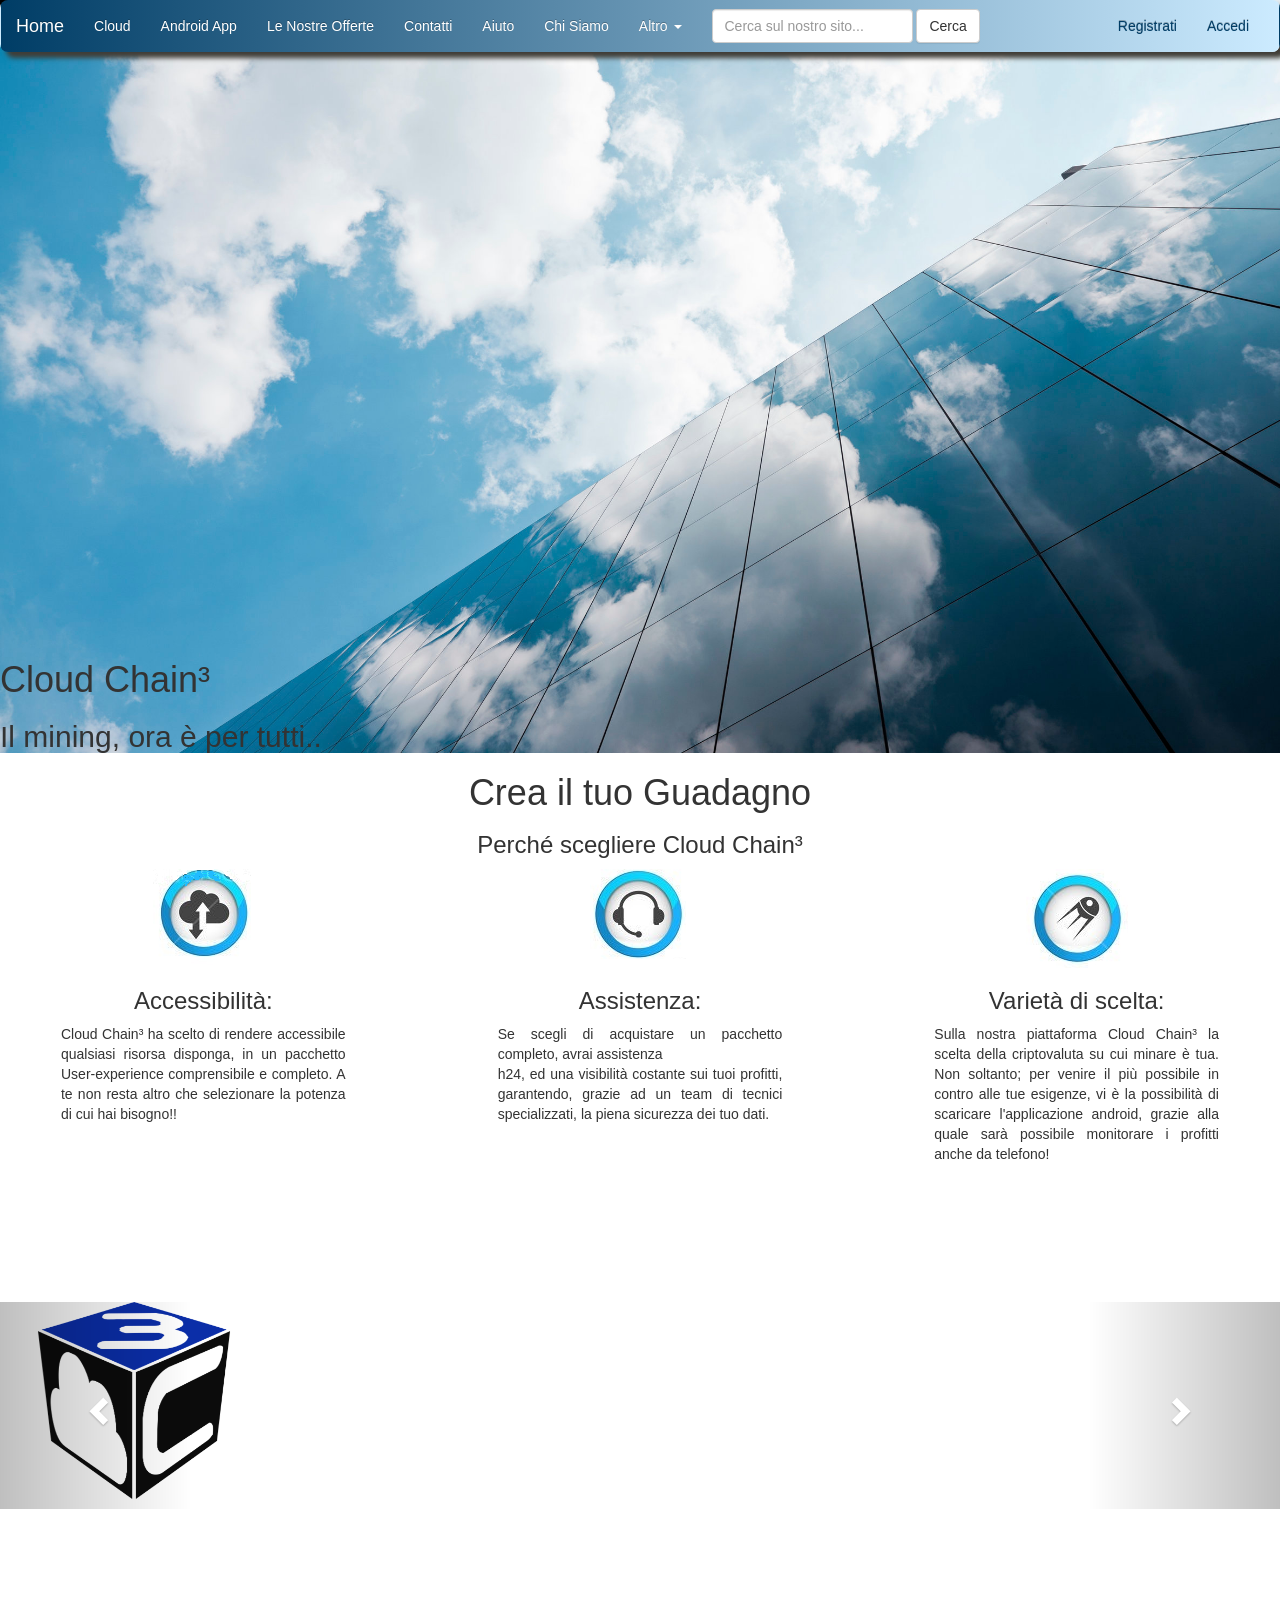
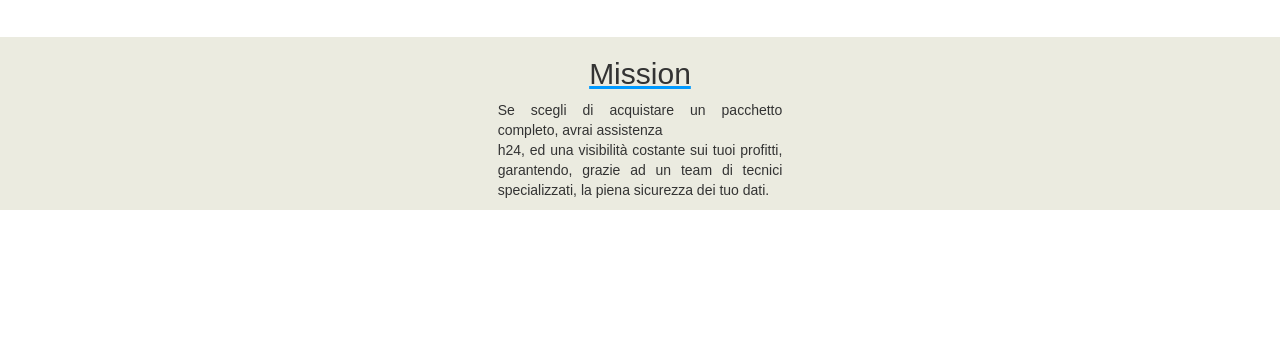
<file: WebContent/index.html>
<!DOCTYPE html>
<html xmlns:th="http://www.thymeleaf.org">
<head>
<script
  src="http://code.jquery.com/jquery-3.3.1.js"
  integrity="sha256-2Kok7MbOyxpgUVvAk/HJ2jigOSYS2auK4Pfzbm7uH60="
  crossorigin="anonymous"></script>
<script src="https://maxcdn.bootstrapcdn.com/bootstrap/3.3.7/js/bootstrap.min.js"></script>
<script type="text/javascript" src="js/index.js"></script>
<script type="text/javascript" src="js/bootstrap.js"></script>
<script type="text/javascript" src="js/bootstrap.min.js"></script>
<link rel="stylesheet" href="css/bootstrap-theme.css">
<link rel="stylesheet" href="css/bootstrap.css">
<link rel="stylesheet" href="css/bootstrap.min.css">
<link href="css/index.css" rel="stylesheet" type="text/css"> 
<!-- <link href="css/indexLogin.css" rel="stylesheet" type="text/css"> -->
<script type="text/javascript" src="js/index.js"></script>
		  
<meta charset="UTF-8">
<title>Home Page</title>
</head>
<body>

<div id="container">
<div id="subContainer">
	<div id="header">
<nav id="navBarHeader" class="navbar navbar-inverse">
  <div class="container-fluid">
    <!-- Brand and toggle get grouped for better mobile display -->
    <div class="navbar-header">
      <button type="button" class="navbar-toggle collapsed" data-toggle="collapse" data-target="#bs-example-navbar-collapse-1" aria-expanded="false">
        <span class="sr-only">Toggle navigation</span>
        <span class="icon-bar"></span>
        <span class="icon-bar"></span>
        <span class="icon-bar"></span>
      </button>
      <a class="navbar-brand active" href="#" id="colorForText">Home</a>
    </div>

    <!-- Collect the nav links, forms, and other content for toggling -->
    <div class="collapse navbar-collapse" id="bs-example-navbar-collapse-1">
      <ul class="nav navbar-nav" >
        <li><a href="#" id="colorForText">Cloud <span class="sr-only"></span></a></li>
        <li><a href="#" id="colorForText">Android App</a></li>
         <li><a href="#" id="colorForText">Le Nostre Offerte</a></li>
              <li><a href="#" id="colorForText">Contatti</a></li>
              <li><a href="#" id="colorForText">Aiuto</a></li>
              <li><a href="#" id="colorForText">Chi Siamo</a></li>
        <li class="dropdown" >
          <a href="#" class="dropdown-toggle" data-toggle="dropdown" role="button" aria-haspopup="true" aria-expanded="false" id="colorForText">Altro <span class="caret"></span></a>
          <ul class="dropdown-menu" id="colorForMenu">
            <li><a href="#" id="colorForText">Le Nostre Offerte</a></li>
            <li><a href="#" id="colorForText">Contatti</a></li>
            <li><a href="#" id="colorForText">Aiuto</a></li>
            <li role="separator" class="divider"></li>
            <li><a href="#" id="colorForText">Chi Siamo</a></li>
            <li role="separator" class="divider"></li>
            <li><a href="#" id="colorForText">One more separated link</a></li>
          </ul>
        </li>
      </ul>
      <form class="navbar-form navbar-left">
        <div class="form-group">
          <input type="text" class="form-control" placeholder="Cerca sul nostro sito...">
        </div>
        <button type="submit" class="btn btn-default">Cerca</button>
      </form>
      <ul class="nav navbar-nav navbar-right">
        <li><a href="#" id="colorForTextLog">Registrati</a></li>
        <li id="accedi"><a href="#" data-toggle="modal" data-target="#loginModal" id="colorForTextLog">Accedi</a></li>
        <li id="menuLogging" class="dropdown" style="display:none">
          <a href="#" class="dropdown-toggle" data-toggle="dropdown" role="button" aria-haspopup="true" aria-expanded="false" id="colorForTextLog">Benvenuto Francesco <span class="caret"></span></a>
          <ul class="dropdown-menu">
            <li><a href="#" id="colorForText">Profilo</a></li>
            <li><a href="#" id="colorForText">Statistiche</a></li>
            <li><a href="#" id="colorForText">DashBoard</a></li>
            <li role="separator" class="divider"></li>
            <li><a href="http://localhost:8080/cloudChain/">Disconnettiti</a></li>
          </ul>
        </li>
      </ul>
    </div><!-- /.navbar-collapse -->
  </div><!-- /.container-fluid -->
</nav>
</div>

<div id="effectWordContainer">
	<h1 id="effectWord">Cloud Chain³</h1>
	<h2 id="effectWordSub">Il mining, ora è per tutti..</h2>
</div>
</div>

		<div id="body">
		<div id="titoloCreaIlTuoGuadagno">
			<h1>Crea il tuo Guadagno</h1>
			<h3>Perché scegliere Cloud Chain³</h3>
		</div>
			<div id="riga1" class="row">
				<div class="col-lg-4">
					<div id="cardNumClienti" class="card" >
						<div class="card-header" id="headerCard">
							<img src="image/CloudIcon.png" id="imageAccesso"></img>
						</div>
					  	<div class="card-body">
						<h3 class="card-title">Accessibilità:</h3>
						    <p id="accessibilitaParag">Cloud Chain³ ha scelto di rendere accessibile qualsiasi risorsa disponga, 
			                   in un pacchetto User-experience comprensibile e completo.
							   A te non resta altro che selezionare la potenza di cui hai bisogno!!</p>
							  <!--  <h5 class="card-title">Numero contratto clienti</h5>
						    <h6 class="card-subtitle mb-2 text-muted">Contratti sottoscritti: </h6>
						    <div id="counter"></div>
						    <p class="card-text">Scrivere messaggio accattivante</p>
						    <a href="#" class="card-link">Sottoscrivi anche tu un contratto con CloudChain.</a>-->
			  			</div>
					</div>
				</div>
			
			<div class="col-lg-4">
				<div id="assistenzaCliente" class="card" >
					<div class="card-header" id="headerCard">
						<img src="image/AssistenzaIcon.png" id="imageAssistenza"></img>
				    </div>
				  	<div class="card-body">
					
					<h3 class="card-title">Assistenza:</h3>        
                <p id="assistenzaParag">Se scegli di acquistare un pacchetto completo, avrai assistenza <br/>
                   h24, ed una visibilità costante sui tuoi profitti, garantendo, grazie ad un team
      			   di tecnici specializzati, la piena sicurezza dei tuo dati.</p>
				<!--	    <h5 class="card-title">Potenza di clacolo (PM)</h5>
					    <h6 class="card-subtitle mb-2 text-muted">Potenza di Calcolo fornita: </h6>
					    <div id="counter"> <p>400MGHs</p></div>
					    <p class="card-text">Scrivere messaggio accattivante</p>
					    <a href="#" class="card-link">Inizia anche tu a minare!</a>-->
		  			</div>
				</div>
			</div>
			<div class="col-lg-4">
				<div id="rigNonUtilizzato" class="card">
					<div class="card-header" id="headerCard">
						<img src="image/PowerMining.png" id="imagePowermining"></img>
				    </div>
			  	<div class="card-body">
				<h3 class="card-title">Varietà di scelta:</h3>        
                <p id="varietaScelta">Sulla nostra piattaforma Cloud Chain³ la scelta della criptovaluta su cui minare è tua.
				   Non soltanto; per venire il più possibile in contro alle tue esigenze, vi è la possibilità
				   di scaricare l'applicazione android, grazie alla quale sarà possibile monitorare i profitti anche
				   da telefono!</p>
				<!--	    <h5 class="card-title">Potenza di clacolo (PM)</h5>
			<!--	    <h5 class="card-title">Numero di rig non utilizzati da i nostri clienti</h5>
				    <h6 class="card-subtitle mb-2 text-muted">Numero di rig non usati: </h6>
				    <div id="counter"><p>300mila e cazzi e mazzi</p></div>
				    <p class="card-text">Scrivere messaggio accattivante</p>-->
	  			</div>
			</div>
			</div>
			</div>
		</div>
		
		<div id="myCarousel" class="carousel slide" data-ride="carousel">
  <!-- Indicators -->
  <ol class="carousel-indicators">
    <li data-target="#myCarousel" data-slide-to="0" class="active"></li>
    <li data-target="#myCarousel" data-slide-to="1"></li>
    <li data-target="#myCarousel" data-slide-to="2"></li>
  </ol>

  <!-- Wrapper for slides -->
  <div class="carousel-inner">
    <div class="item active">
      <img src="image/CubeChain Cubo_Cloud v1.0.png" alt="Mining per il Successo" id="cuboImage">
      <a id="slide1" href="page/segments/Cloud.html">
      </a>
      <p></p>
	  <!--
	  <blockquote class="blockquote-reverse">
	  <h1>Inizia la tua esperienza di Mining con noi</h1>
	  <h3>CubeChain offre un servizio completo a 360Ь al fine di soddisfare ogni comoditࡤel cliente</h3>
	  </blockquote>
	  
	  data_center_desktop_1920x1080_hd-wallpaper-836217.jpg
	  -->	
    </div>

    <div class="item">
      <img src="image/CubeChain Cubo_Program v1.3.png" alt="Chicago" id="cuboImage">
    </div>

    <div class="item">
      <img src="image/CubeChain Cubo_Main v1.0.png" alt="New York" id="cuboImage">
    </div>
  </div>

  <!-- Left and right controls -->
  <a class="left carousel-control" href="#myCarousel" data-slide="prev">
    <span class="glyphicon glyphicon-chevron-left"></span>
    <span class="sr-only">Indietro</span>
  </a>
  <a class="right carousel-control" href="#myCarousel" data-slide="next">
    <span class="glyphicon glyphicon-chevron-right"></span>
    <span class="sr-only">Avanti</span>
  </a>
</div>
	</div>
		<div id="riga2" class="row">
				<div class="col-lg-4">
					<div id="cardNumClienti" class="card" >
						<div class="card-header" id="headerCard">
						</div>
					  	<div class="card-body">
			  			</div>
					</div>
				</div>
			
			<div class="col-lg-4">
				<div id="assistenzaCliente" class="card" >
					<div class="card-header" id="headerCard">
				    </div>
				  	<div class="card-body">
					
					<h2 class="card-title" id="mission">Mission</h2>        
                <p id="assistenzaParag">Se scegli di acquistare un pacchetto completo, avrai assistenza <br/>
                   h24, ed una visibilità costante sui tuoi profitti, garantendo, grazie ad un team
      			   di tecnici specializzati, la piena sicurezza dei tuo dati.</p>
		  			</div>
				</div>
			</div>
			<div class="col-lg-4">
				<div id="rigNonUtilizzato" class="card">
					<div class="card-header" id="headerCard">
				    </div>
			  	<div class="card-body">
	  			</div>
			</div>
			</div>
			</div>
	
	<div id="footer">

</div>


<!-- Modale per login -->
<div id="loginModal" class="modal" tabindex="-1" role="dialog">
  <div class="modal-dialog" role="document">
    <div class="modal-content">
      <div class="modal-header">
        <h5 class="modal-title">Login</h5>
        <button type="button" class="close" data-dismiss="modal" aria-label="Close">
          <span aria-hidden="true">&times;</span>
        </button>
      </div>
      <div class="modal-body">
      <form th:action="@{/controller/login}" th:object="${loginBean}" method="post" id="formLogin" >
    	  <div id="erroreCampiVuoti" class="alert alert-danger" style="display: none">
  				<strong>Attenzione!</strong> I campi sono obbligatori!
		</div>
			<div id="erroreDatiSbagliati" class="alert alert-danger" style="display: none">
  				<strong>Attenzione!</strong> L'username e la password sono sbagliati. Riprova.
			</div>
	
   	<div class="col-lg-6">
   		<div class="form-group" >
   			<label for="uname"><b>Username</b></label>
      <input th:value="${loginBean.username}" type="text" class="form-control" class="form-control" 
      id="username" type="text" placeholder="Enter Username" name="username" required>
   			
   		</div>
   	</div>
   	<div class="col-lg-6">
   		<div class="form-group">
   			  <label for="psw"><b>Password</b></label>
      		<input th:value="${loginBean.password}" type="text" class="form-control" class="form-control" id="password" type="password" placeholder="Enter Password" name="psw" required>
   		</div>
   	</div>
        
    
      </div>
      <div class="modal-footer">
        <button id="accedi" type="button" class="btn btn-primary">Accedi</button>
        <button type="button" class="btn btn-secondary" data-dismiss="modal">Annulla</button>
        <a href="#">Password Dimenticata?</a>
        </form>
      </div>
    </div>
  </div>
</div>

<!-- A QUI-->
</body>
</html>
</file>
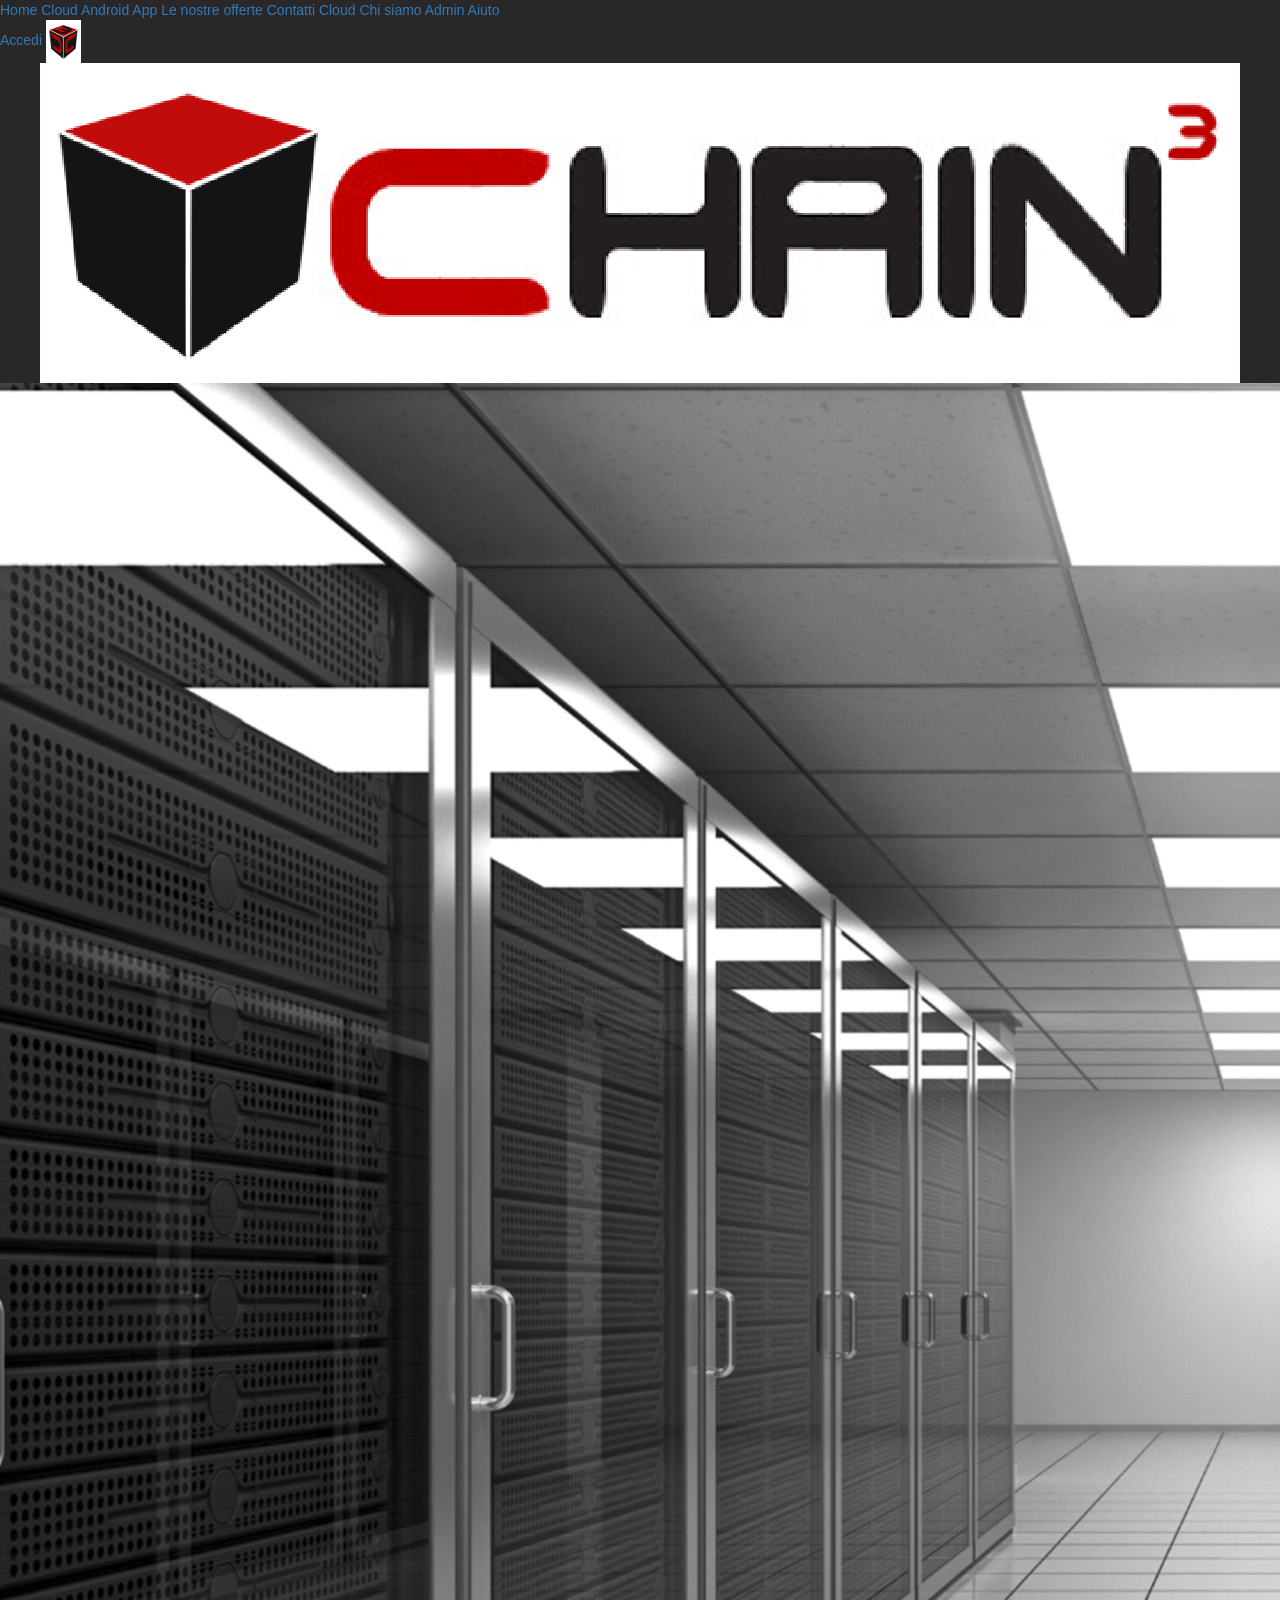
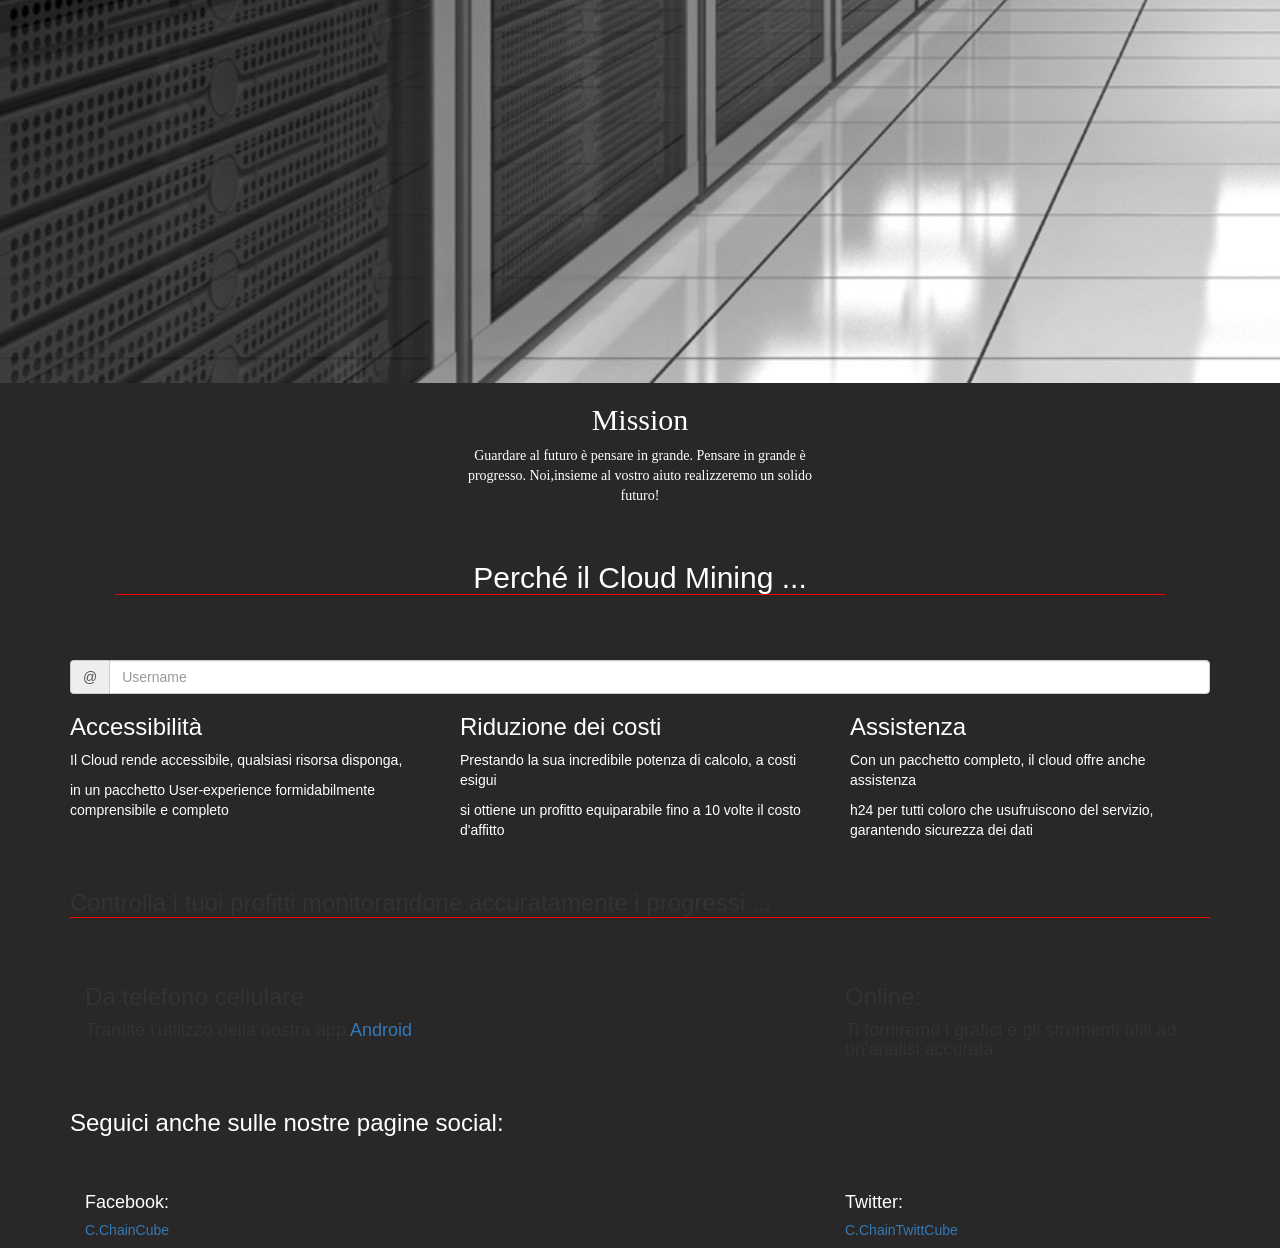
<file: WebContent/indexVecchio.html>
<!DOCTYPE html>
<html>
<head>
<meta charset="ISO-8859-1">
<title>Insert title here</title>
</head>
<link href="css/index.css" rel="stylesheet" type="text/css">
<body>

</html>
     <head>
        <title>Bootstrap Example</title>
        <meta charset="utf-8">
		<meta http-equiv="X-UA-Compatible" content="IE=edge">
        <meta name="viewport" content="width=device-width, initial-scale=1">
        <link rel="stylesheet" href="https://maxcdn.bootstrapcdn.com/bootstrap/3.3.7/css/bootstrap.min.css">
        <script src="https://ajax.googleapis.com/ajax/libs/jquery/3.3.1/jquery.min.js"></script>
        <script src="https://maxcdn.bootstrapcdn.com/bootstrap/3.3.7/js/bootstrap.min.js"></script>
     </head>
	 <body  style="background-color:#292727">    	    
	    <div class="topnav" id="myTopnav">
           <a class="active" href="page/index.html">Home</a>
		   <a href="page/segments/Cloud.html">Cloud</a>
		   <a href="page/segments/AndroidApp.html">Android App</a>
           <a href="#news">Le nostre offerte</a>
           <a href="#contact">Contatti</a>
		   <a href="page/segments/Cloud.html">Cloud</a>
           <a href="#about">Chi siamo</a>
            <a href="page/segments/gestionePannelloUtente.html">Admin</a>
		   <a class="#help" href="#home">Aiuto</a>
		   <div class="right">
		      <a href="Login">Accedi</a>
		  	  <img src="image/CubeChain_main_icon.PNG" width="35px" height="43px"/>
		   </div>
        </div>
		<div class="bgalternativoForLogo">
		<center>
		<img src = "image/CubeChain_main_logo.PNG"  class="flexForLogo"/>
		</center>
		</div>
		<div class="background">
          <img src="image/server-datacenter-wallpaper-high-quality.jpg" class = "flex"/>	
		</div>
		
	<font color = "white" face="Italian">
	   <div class="container">
	   
		  <div class="line">
			 <div class="col-sm-4">
             </div>
             <div class="col-sm-4">
			    <center>
                      <h2>Mission</h2>
				   <span  >
                      <p>Guardare al futuro � pensare in grande.  
                         Pensare in grande  � progresso. Noi,insieme al
    			         vostro aiuto realizzeremo un solido futuro!</p>
				   </span>
				</center>
             </div>
             <div class="col-sm-4">
             </div>
          </div>
       </div>
	   </font>
	  
	   <font color = "white">
	   <div class="container">	   
	      <center>
	      <h2 style="color:white;margin:45px;border-bottom:1px solid red">Perch� il Cloud Mining ... </h2><br/>
		  </center>
	   </div>
	   <div class="container">
	   <div class="input-group">
  <span class="input-group-addon" id="basic-addon1">@</span>
  <input type="text" class="form-control" placeholder="Username" aria-describedby="basic-addon1">
</div>
		  <div class="row">
			 <div class="col-sm-4">
			    <h3>Accessibilit�</h3>
			    <p>Il Cloud rende accessibile, qualsiasi risorsa disponga, </p>
                <p>in un pacchetto User-experience formidabilmente comprensibile e completo</p>
             </div>
             <div class="col-sm-4">
                <h3>Riduzione dei costi</h3>
                <p>Prestando la sua incredibile potenza di calcolo, a costi esigui</p>
                <p>si ottiene un profitto equiparabile fino a 10 volte il costo d'affitto</p>
             </div>
             <div class="col-sm-4">
                <h3>Assistenza</h3>        
                <p>Con un pacchetto completo, il cloud offre anche assistenza </p>
                <p>h24 per tutti coloro che usufruiscono del servizio, garantendo sicurezza dei dati</p>
             </div>
          </div>
       </div>
	   </font>
	   <font color="#333">
	      <div class="bgalternativo">
		  	 <br/>
			    <div class="container">
				<h3 style="border-bottom:1px solid red">Controlla i tuoi profitti monitorandone accuratamente i progressi ... <h3><br/>
			       <div class="col-sm-4"> 
				      <h3>Da telefono cellulare</h3>
			          <h4>Tramite l'utilizzo della nostra app <a href="urlAccazzo">Android</a></h4>
				   </div>
				   <div class="col-sm-4">
				   </div>
				   <div class="col-sm-4"> 
			          <h3>Online:</h3>
					  <h4> Ti forniremo i grafici e gli strumenti utili ad un'analisi accurata</h4>
				   </div>
				</div>
	      </div>
	   </font>
	   <font color="white" background="#DC2A2A" class="evidenzias">
	      <div class="topnav">
		  	 <br/>
			    <div class="container">
				<h3>Seguici anche sulle nostre pagine social:<h3><br/>
			       <div class="col-sm-4"> 
				      <h4>Facebook:</h4>
			          <h5><a href="C.ChainCube">C.ChainCube</a></h5>
				   </div>
				   <div class="col-sm-4">
				   </div>
				   <div class="col-sm-4"> 
			          <h4>Twitter:</h4>
					  <h5><a href="C.ChainTwittCube">C.ChainTwittCube</a></h5>
				   </div>
				</div>
	      </div>
	   </font>
	</body>
 

<!--
       <p> Ad oggi i progressi fatti nel Cloud sono numerosi, in particolare se consideriamo l'avanzare nella tecnologia BlockChain<br/>
	       Noi vi offriamo soluzioni Cloud per avere un posto nel complesso mondo delle criptovalute. Grazie ad un'interfaccia User-Frendly<br/>
		   sar� possibile guadagnare e gestire i vostri cryptocoin in modo veloce ed facile da gestire. Ciascun problema sar� gratuitamente <br/>
		   curato dal nostro attento staff tecnico operativo 24h/7.
	   </p>
	   
	   
	   
	   //tenerlo per prova::::::
	   
       <p> 
	      <font color="white">
	       Ad oggi i progressi fatti nel Cloud sono numerosi, in particolare se consideriamo l'avanzare nella tecnologia BlockChain<br/>
	       Di fatto, avere ad oggi un portafoglio per criptovalute (wallet) � diventato indispensabile, per rimanere al passo con i<br/>
		   grandi progressi dell'economia, ed i software con interfaccia grafica sono molto pochi. Grazie al Cloud  siamo  oggi  in<br/>
		   grado di offrirti un perpetuo controllo, online (dal nostro sito), oppure  dalla nostra app <a href="urlAccazzo">Android<a/><br/>
	      </font>
       </p>
       </div>-->
</file>
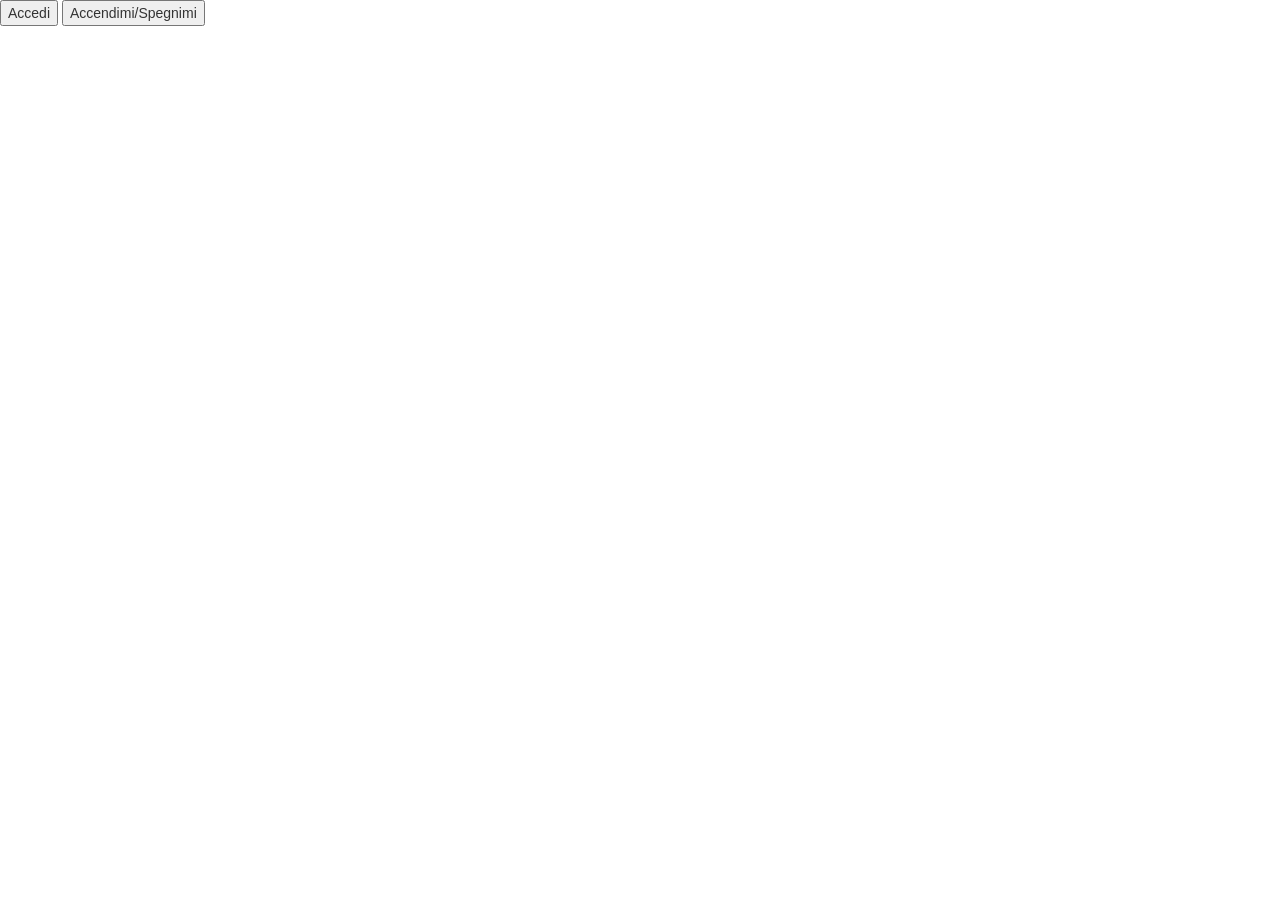
<file: WebContent/page/segments/prova.html>
<!DOCTYPE html>
<html>
<head>
<meta charset="ISO-8859-1">
<title>Insert title here</title>
<!-- <script src="http://code.jquery.com/jquery-1.10.2.js"></script> -->
<!-- <script src="http://code.jquery.com/ui/1.11.2/jquery-ui.js"></script> -->
<script src="http://code.jquery.com/jquery-3.3.1.min.js"
  integrity="sha256-FgpCb/KJQlLNfOu91ta32o/NMZxltwRo8QtmkMRdAu8="
  crossorigin="anonymous"></script>
<script src="http://maxcdn.bootstrapcdn.com/bootstrap/3.2.0/js/bootstrap.min.js"></script>
<link rel="stylesheet" href="https://maxcdn.bootstrapcdn.com/bootstrap/3.3.7/css/bootstrap.min.css">
<!-- <link href="../../css/index.css" rel="stylesheet" type="text/css"> -->
<!-- <link href="../../css/indexLogin.css" rel="stylesheet" type="text/css"> -->
<script type="text/javascript" src="../../javascript/index.js"></script>
</head>
<body>
<button id="accedi">Accedi</button>

<button id="hide/show" onclick="accendiSpegni()">Accendimi/Spegnimi</button>
</body>
</html>

<script>
debugger
function accendiSpegni(){
	$("#accedi").hide();
}
</script>
</file>
<file: WebContent/css/index.css>
@CHARSET "ISO-8859-1";

#navBarHeader{
	background:transparent;
	background-image:none;
	border-color:transparent;
 	box-shadow:6px 6px 5px #403d37; 
	border-radius: 8px;
	position: fixed;/* Stay in place*/
	z-index: 1; /*Sit on top*/
	width: 100%;
	margin: 0 auto;
	background: -webkit-linear-gradient(left, #003d66, #ccebff); 
	background: -moz-linear-gradient(left, #006bb3, #99d6ff); 
 	background: -ms-linear-gradient(left,  #0099ff, #66c2ff); 
}

#colorForMenu{
	
	background: -webkit-linear-gradient(left, #003d66, #ccebff); 
	background: -moz-linear-gradient(left, #006bb3, #99d6ff); 
 	background: -ms-linear-gradient(left,  #0099ff, #66c2ff); 
}
 
#colorForTextLog{
	
	color:#003d66;
}

#colorForText{
	
	color:white;
}
#colorForText:hover{
	
	color:#006bb3;
}
#riga2{
	background-color: #ebebe0;
	margin-bottom:10%;
	/*#ebebe0*/
}
#riga1{
	background-color: white;
	/*#ebebe0*/
}
#cuboImage{
	width:15%;
	height:15%;
	margin-left:3%;
}

#subContainer{
	background-image: url("../image/images.jpg");
    background-size: cover;
	background-attachment: fixed;
	/**/
    	
}

#container{
	background-color:white; /*#272B2B*/
    background-size: cover;
	

	}

#header{
	padding-bottom: 50%;
	background-size:100%;
}

#slide1{
	text-align: left-side;
}

#titoloCreaIlTuoGuadagno{
	text-align: center;
	
}

.card{
	text-align: center;
	display:block;
	
}

#headerCard{
	background-color:white;
	
}

#varietaScelta{
	margin-left : 15%;
	text-align:justify;
	font-family:Arial;
	width: 70%;
	
}

#assistenzaParag{
	text-align:justify;
	font-family:Arial;
	margin-left : 15%;
	width: 70%;
}

#accessibilitaParag{
	text-align:justify;
	margin-left : 15%;
	font-family:Arial;
	width: 70%;
}

/* #effectWordContainer{ */
/* 	margin-top:5%; */
/* 	font-family: Arial;	 */
/* 	vertical-align:text-top; */
/* } */
/*
#effectWord{
	margin-top:5%;
	font-style: Arial;
	color:white;
	vertical-align: text-top;
	
}

#effectWordSub{
	margin-top:10%;
	font-style:italic;
	color:white;
	vertical-align: text-top;
}*/
#myCarousel{
	margin-top:10%;
	margin-bottom:10%;
}
#mission{
	text-align:middle;
	text-decoration: underline #0099ff;
}
</file>
<file: WebContent/css/indexLogin.css>
body {font-family: Arial, Helvetica, sans-serif;}

/* Full-width input fields */
input[type=text], input[type=password] {
    width: 100%;
    padding: 12px 20px;
    margin: 8px 0;
    display: inline-block;
    border: 1px solid #ccc;
    box-sizing: border-box;
}

/* Set a style for all buttons */
button {
    background-color: #DC2A2A;
    color: white;
    padding: 13px 35px;
    margin: 8px 0;
    border: none;
    cursor: pointer;
    width: 100%;
}

button:hover {
    opacity: 0.8;
}

/* Extra styles for the cancel button */
.cancelbtn {
    width: auto;
    padding: 10px 18px;
    background-color: #DC2A2A;
}

/* Center the image and position the close button */
.imgcontainer {
    text-align: center;
    margin: 24px 0 12px 0;
    position: relative;
}

img.avatar {
    width: 40%;
    border-radius: 50%;
}

.container {
    padding: 16px;
}

span.psw {
    float: right;
    padding-top: 16px;
}

/* The Modal (background) */
.modal {
    display: none; /* Hidden by default */
    position: fixed; /* Stay in place */
    z-index: 1; /* Sit on top */
    left: 0;
    top: 0;
    width: 100%; /* Full width */
    height: 100%; /* Full height */
    overflow: auto; /* Enable scroll if needed */
    background-color: rgb(0,0,0); /* Fallback color */
    background-color: rgba(0,0,0,0.4); /* Black w/ opacity */
    padding-top: 60px;
}

/* Modal Content/Box */
.modal-content {
    background-color: #DC2A2A;
    margin: 5% auto 15% auto; /* 5% from the top, 15% from the bottom and centered */
    border: 1px solid #888;
    width: 80%; /* Could be more or less, depending on screen size */
}

/* The Close Button (x) */
.close {
    position: absolute;
    right: 25px;
    top: 0;
    color: #000;
    font-size: 35px;
    font-weight: bold;
}

.close:hover,
.close:focus {
    color: red;
    cursor: pointer;
}

/* Add Zoom Animation */
.animate {
    -webkit-animation: animatezoom 0.6s;
    animation: animatezoom 0.6s
}

@-webkit-keyframes animatezoom {
    from {-webkit-transform: scale(0)} 
    to {-webkit-transform: scale(1)}
}
    
@keyframes animatezoom {
    from {transform: scale(0)} 
    to {transform: scale(1)}
}

/* Change styles for span and cancel button on extra small screens */
@media screen and (max-width: 300px) {
    span.psw {
       display: block;
       float: none;
    }
    .cancelbtn {
       width: 100%;
    }
}
</file>
